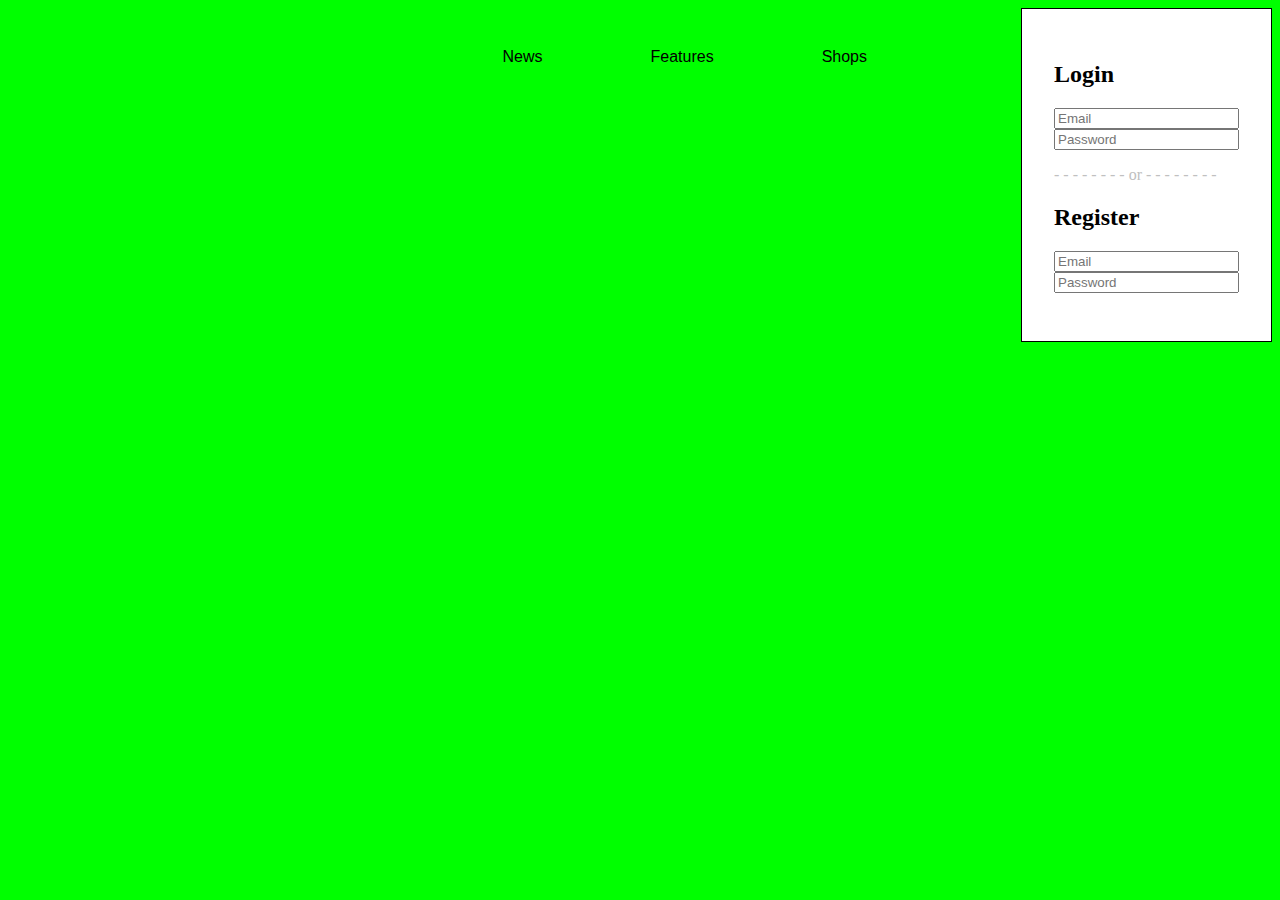
<file: index.html>
<html>
    <head>
        <title>McShops</title>
        <link rel="stylesheet" href="style.css">
    </head>
    <body>
        <div id="div2">
            	<h2>Login</h2>
                    <form>
                        <label for="Email">
                            <input type="email"id="email" name="Email"placeholder="Email">
                       </label>
                           <br>
                       <label for="Password"> 
                           <input type="password"id="password"name="Passwort"placeholder="Password">
                       </label>
                    </form>
                <span style="color:silver">- - - - - - - - or - - - - - - - -</span>
            <h2>Register</h2>
                <form>
                    <label for="Email">
                        <input type="email"id="email" name="Email"placeholder="Email">
                   </label>
                       <br>
                   <label for="Password">
                       <input type="password"id="password"name="Passwort"placeholder="Password">
                   </label>
                </form>
        </div>
        <div id="header">
            <ul>
                <li class='nav'><button class="button button1">News</button></li>
                <li class='nav'><button class="button button2">Features</button></li>
                <li class='nav'><button class="button button3">Shops</button></li>
            </ul>
        </div>
    </body>
</html>
</file>
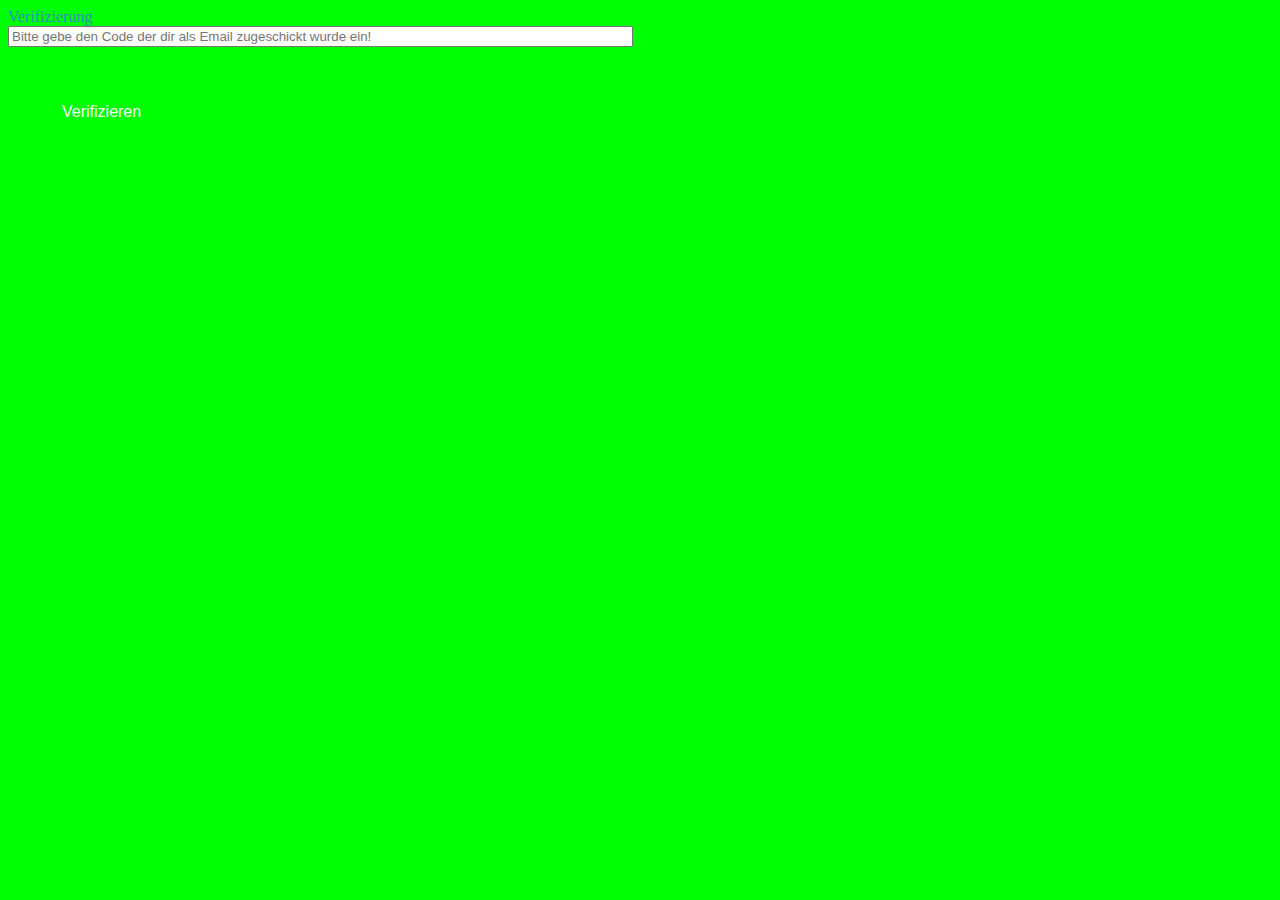
<file: emailcheck.html>
<html>
    <head>
		<link rel="icon" href="schloss.png" type="image/png" sizes="16x16">
        <title>Emailverifizierung | McShops</title>
        <link rel="stylesheet" href="style.css">
    </head>
    <body>
        <span style="color:2D92BA" class="emailverifizierungstext">Verifizierung</span>
        <form>
	        <label for="emailverifizierungscode">
	        	<input id="emailverifizierungscode" type="text" size="75" placeholder="Bitte gebe den Code der dir als Email zugeschickt wurde ein!">
            </label>
        </form>
        <div>
            <ul>
                <li class='nav'><button class="button emailverifizierungsbutton">Verifizieren</button></li>
            </ul>
        </div>
    </body>
</html>
</file>
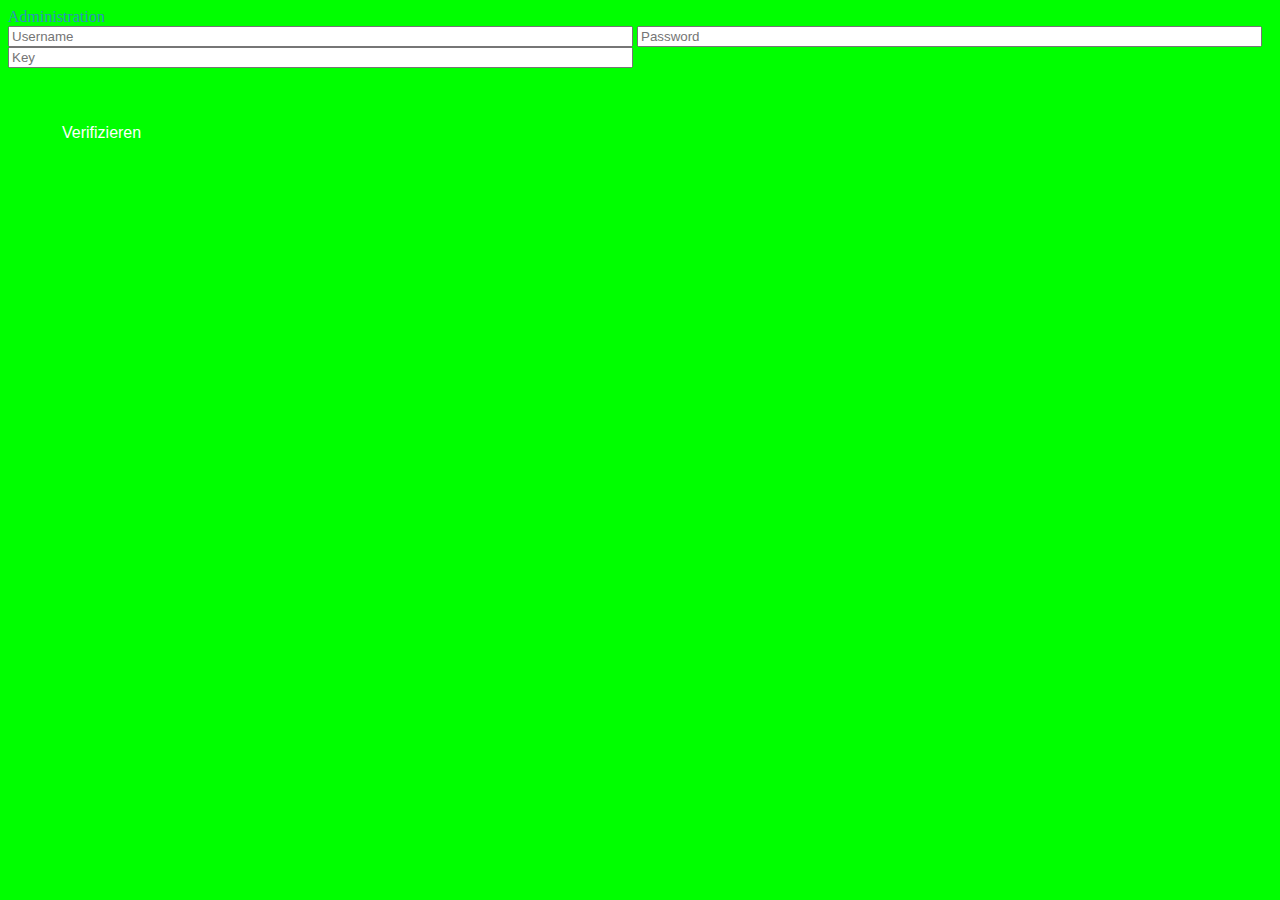
<file: private.html>
<html>
    <head>
		<link rel="icon" href="error.png" type="image/png" sizes="16x16">
        <title>Administration | McShops</title>
        <link rel="stylesheet" href="style.css">
    </head>
    <body>
        <span style="color:2D92BA" class="administrationstext">Administration</span>
        <form>
	        <label for="administrationscode">
	        	<input id="administrationsusername" type="text" size="75" placeholder="Username">
				<input id="administrationspassword" type="password" size="75" placeholder="Password">
				<input id="administrationskey" type="password" size="75" placeholder="Key">
            </label>
        </form>
            <ul>
                <li class='nav'><button class="button administrationsbutton">Verifizieren</button></li>
            </ul>
		<script>
			function myFunction(){
			var ans = prompt("Bitte gebe das password ein","");/* displays dialog asking for password to proceed */
			if (ans == "admin"){
				alert("Zugriff erfolgreich");
				}
			else{
				alert("Zugriff verweigert");
				window.close();
				}
			}
		</script>
		<body onload = "myFunction()"
			<img src="logo.jpg" style=" width=400px; height:400px; ;">
		</script>
    </body>
</html>
</file>
<file: style.css>
/*1. Background*/
body
{
    background-color: lime;

/*2. Button setting*/
}
.button {
    background-color: lime;
    border: none;
    color: white;
    padding: 16px 32px;
    text-align: center;
    text-decoration: none;
    display: inline-block;
    font-size: 16px;
    margin: 4px 2px;
    -webkit-transition-duration: 0.4s; /* Safari */
    transition-duration: 0.4s;
    cursor: pointer;
}
/*3. Buttons*/
.button1 {
    background-color: lime;
    color: black;
    border: 2px #4CAF50;
    border-radius: 8px;
}

.button1:hover {
    background-color: black;
    color: white;
    border-radius: 8px;
}
.button2 {
    background-color: lime;
    color: black;
    border: 2px #4CAF50;
    border-radius: 8px;
}

.button2:hover {
    background-color: black;
    color: white;
    border-radius: 8px;
}
.button3 {
    background-color: lime;
    color: black;
    border: 2px #4CAF50;
    border-radius: 8px;
}

.button3:hover {
    background-color: black;
    color: white;
    border-radius: 8px;
}
/*4. Positioning*/

#header
{
    float:right;
}

ul
{
  list-style-type: none;
  margin: 0;
  padding: 0;
  margin-right: 100px;
}

.nav
{
  display: inline-block;
  float: left;
  padding: 20px;
}
/*5. Login Container*/
#div2 {
	border: 1px solid;
	float: right;
	padding: 2em;
    background: white;
}
/*6. Login input*/
</file>
